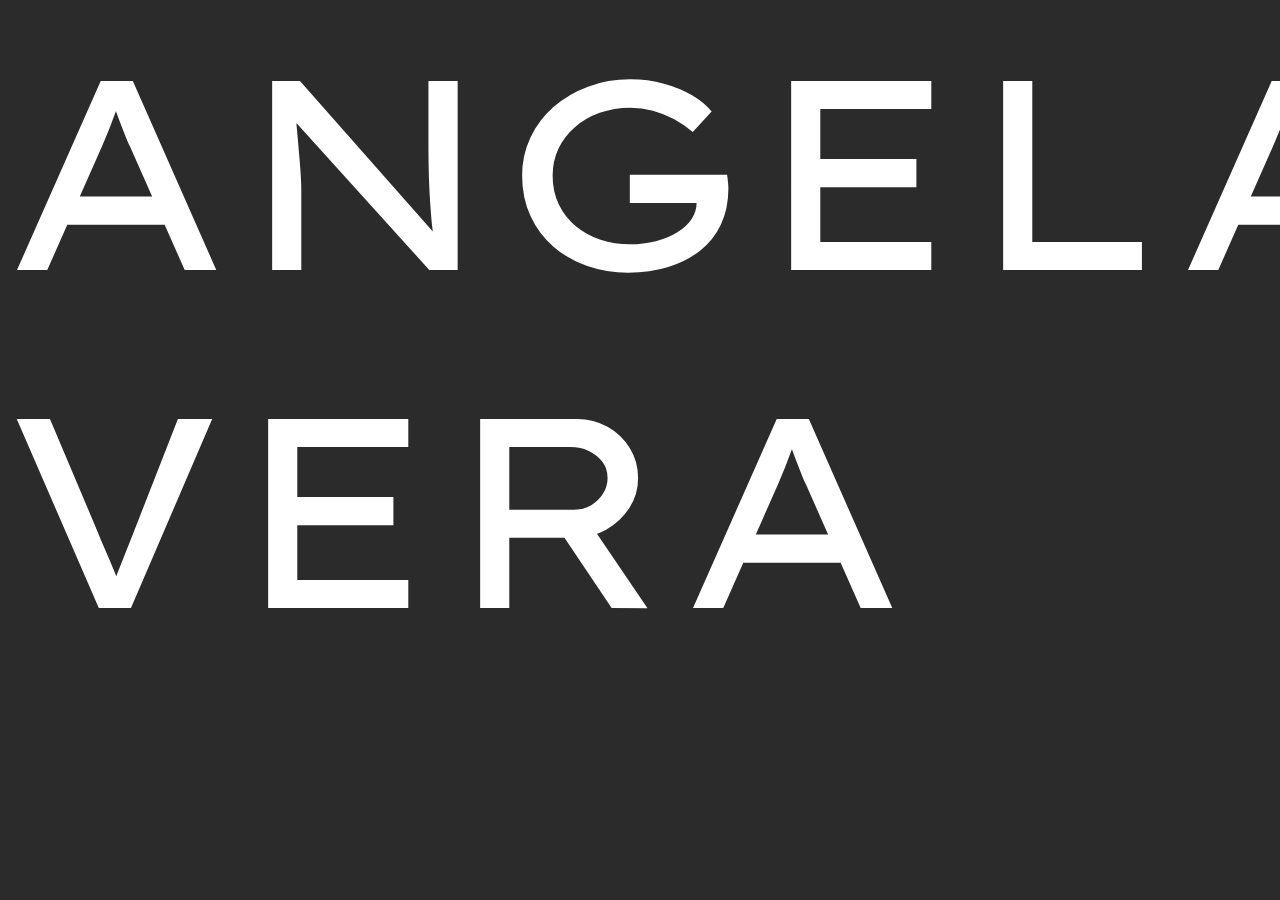
<file: index.html>
<!DOCTYPE html>
<html lang="en">
<head>
  <meta charset="UTF-8">
  <meta name="viewport" content="width=device-width, initial-scale=1.0">
  <title>ANGELA VERA</title>
  <link rel="icon" type="image" href="./IMG/logo.png">
  <link rel="stylesheet" href="./style.css">
  <link rel="preconnect" href="https://fonts.googleapis.com">
<link rel="preconnect" href="https://fonts.gstatic.com" crossorigin>
<link href="https://fonts.googleapis.com/css2?family=Kdam+Thmor+Pro&family=Lexend+Giga:wght@900&display=swap" rel="stylesheet">
  
  <style>

.angela, .vera{
  font-family: 'Kdam Thmor Pro', sans-serif;
  font-family: 'Lexend Giga', sans-serif;
  font-size: 270px;
  color: #fff;
}

a:link, a:visited, a:active{
  text-decoration: none;
}
.container{
justify-content: center;

}
</style>


</head>
<body style="background-color: #2b2b2b;">
  <div class="container">
  <a href="./body.html"><p class="angela">ANGELA</p></a>
  <a href="./body.html"><p class="vera">VERA</p></a>
</div>


</body>
</html>
</file>
<file: style.css>
*{
  box-sizing: border-box;
  padding: 0;
  margin: 0;
}
body{
  min-height: 100%;
}
html{
  height: 100%;
}
.grid-container > *{
  padding-top: 0px;
  padding-bottom: 0px;
}

.hello{
  grid-area: hello;
}
#about-me{
    grid-area: about-me;
}

#projects{
  grid-area: projects;
}

#contact{
    grid-area: contact;
}

footer{
  grid-area: footer;
}
/*Mobile*/
.grid-container{
    display: grid;
    gap: 0px;
    grid-template-areas:
    "hello"
    "about-me"
    "projects"
    "contact"
    "footer" ;
}
/*Tablet*/
@media(min-width:768px){
    .grid-container{
        grid-template-columns: auto ;
        grid-template-rows: auto;
        grid-template-areas: 
        "hello hello"
        "about-me about-me"
        "projects projects"
        "contact contact"
        "footer footer" ;
    }
}
/*Desktop*/
@media(min-width:900px){
    .grid-container{
        grid-template-columns: auto ;
        /* grid-template-rows: 100px 50px auto 100px; */
        grid-template-rows: auto;
        grid-template-areas: 
         "hello hello hello"
        "about-me about-me about-me"
        "projects projects projects"
        "contact contact contact"
        "footer footer footer" ;
    }
}
@media only screen and (max-width: 320px) {
  div.introduccion img.derecha {
    float: none;
    margin-left: 0;
    width: 80%;
    height: auto; 
  }

  span{
    visibility: hidden;
  }

}


.wrapper{
  background:none;
  width: 100%;
  position: fixed;
  z-index: 100;
  margin: auto;
  overflow:hidden;
  align-items: center;
  top: 50%;
}
ul {
  list-style-type: none 
}

li{
  padding: 10px 0;
}


.card {
  box-shadow: 0 4px 8px 0 rgba(0, 0, 0, 0.2); /* this adds the "card" effect */
  padding: 16px;
  text-align: center;
  background: none;
}

div.introduccion {
  width: 80%;
  margin: 20px auto;
  background-color: none;
  color: #fff;
  padding: 15px;
  margin-bottom: 100px;
  font-size: 17px;
  font-family: 'Kdam Thmor Pro', sans-serif;
  font-family: 'Lexend Giga', sans-serif;
  text-align: justify;
}

div.introduccion img.derecha {
  float: right;
  margin-left: 40px;
  width: 400px;
  height: 450px;
}
div.reset {
  clear: both;
}

div.introduccion aside{
  margin-top: 50px;
}


#projects .container{
  width: 70%;
  justify-content: center;
}
#portfolio{
  text-align: center;
  margin: 40px;
  font-family: 'Kdam Thmor Pro', sans-serif;
  font-family: 'Lexend Giga', sans-serif;
  color: #fff;

}

#projects .container h2{
  margin: 50px 0;
  color: #fff;
  font-family: 'Kdam Thmor Pro', sans-serif;
  font-family: 'Lexend Giga', sans-serif;
  text-align: justify;
}

.arrow{
  justify-content:flex-end;
  align-self: flex-end;
  position: fixed;
  bottom: 150px;
  right: 0;
}
.btnbody{
  color: #fff;
  background-color: #c582cf;
  font-family: 'Kdam Thmor Pro', sans-serif;
  font-family: 'Lexend Giga', sans-serif;
  padding: 10px;
  border-radius: 10px;
}

#contact .container{
width: 80%;

}

#contact .container h2{
  margin: 50px 0;
  color: #fff;
  font-family: 'Kdam Thmor Pro', sans-serif;
  font-family: 'Lexend Giga', sans-serif;
  text-align: justify;
}


.material-symbols-outlined{
  color: #fff;
}

form{
  margin: 100px 0px;
}

.footer {
  background-color: #c582cf;
  display: flex;
  justify-content: space-between;
  padding: 50px;
  

}
footer p{
  text-align: left;
  color: #fff;
  font-family: 'Kdam Thmor Pro', sans-serif;
  font-family: 'Lexend Giga', sans-serif;
}
.images{
  justify-content: end;
  flex-direction: row;
  border-radius: 50px;
}
</file>
